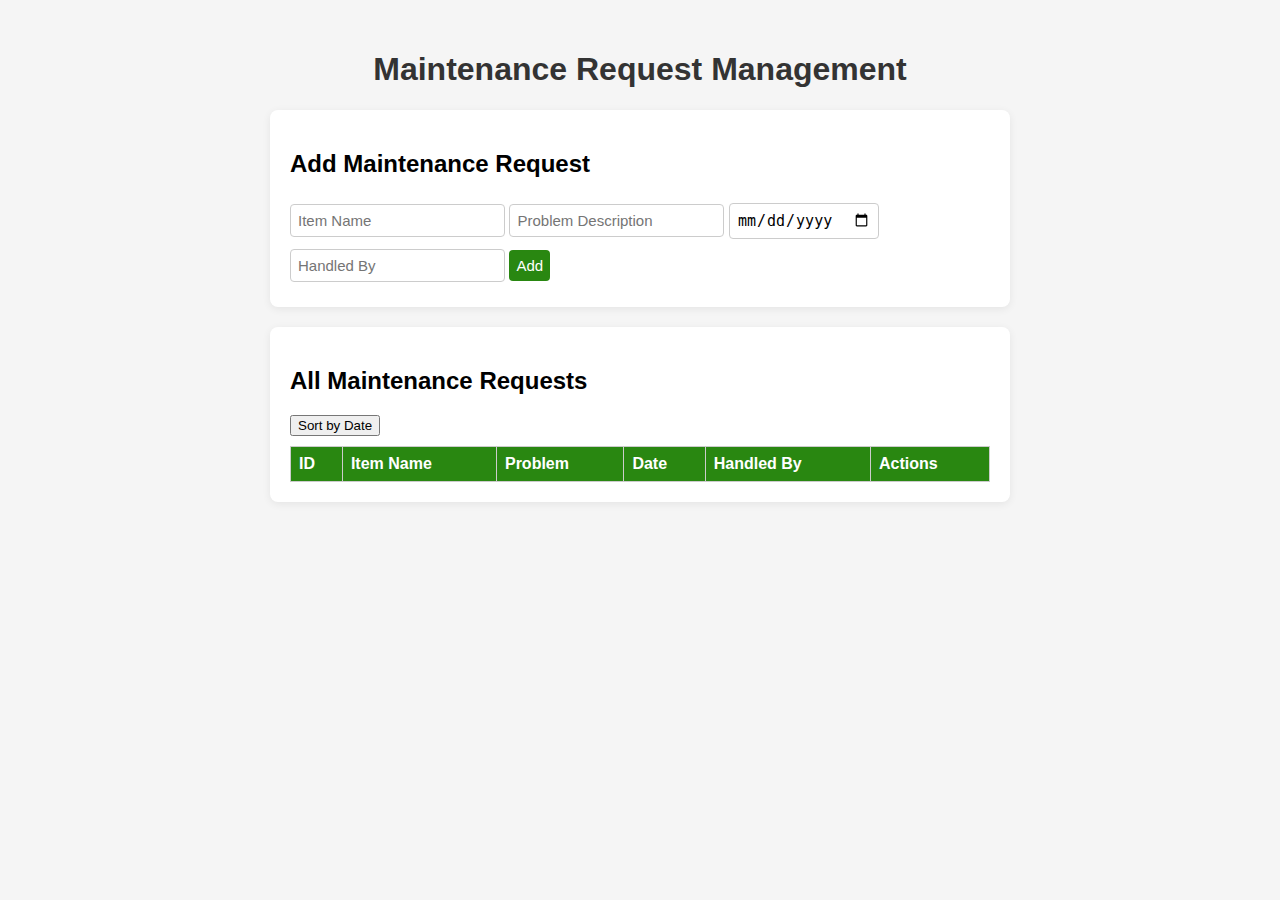
<file: src/main/resources/static/index.html>
<!DOCTYPE html>
<html lang="en">
<head>
  <meta charset="UTF-8">
  <title>Maintenance Request Management</title>
  <style>
    body {
      font-family: Arial, sans-serif;
      background: #f5f5f5;
      margin: 0;
      padding: 30px;
    }
    h1 {
      color: #333;
      text-align: center;
    }
    section {
      background: #fff;
      margin: 20px auto;
      padding: 20px;
      border-radius: 8px;
      max-width: 700px;
      box-shadow: 0 2px 8px rgba(0,0,0,0.07);
    }
    form input, form select, form button {
      margin: 5px 0;
      padding: 7px;
      font-size: 15px;
      border-radius: 4px;
      border: 1px solid #ccc;
    }
    form button {
      background: #298711;
      color: #fff;
      border: none;
      cursor: pointer;
      margin-right: 10px;
    }
    form button[type="button"] {
      background: #aaa;
    }
    form button:hover {
      background: #27810f;
    }
    #requestsTable {
      width: 100%;
      border-collapse: collapse;
      margin-top: 10px;
    }
    #requestsTable th, #requestsTable td {
      border: 1px solid #ccc;
      padding: 8px;
      text-align: left;
    }
    #requestsTable th {
      background: #298711;
      color: #fff;
    }
    #requestsTable td button {
      padding: 4px 10px;
      margin: 0 2px;
      border: none;
      border-radius: 3px;
      cursor: pointer;
    }
    #requestsTable .edit-btn {
      background: #ffc107;
      color: #333;
    }
    #requestsTable .delete-btn {
      background: #dc3545;
      color: #fff;
    }
    #message {
      text-align: center;
      margin-top: 20px;
      color: green;
      font-weight: bold;
    }
  </style>
</head>
<body>
<h1>Maintenance Request Management</h1>
<section id="add-section">
  <h2>Add Maintenance Request</h2>
  <form id="addForm">
    <input type="text" id="itemName" placeholder="Item Name" required>
    <input type="text" id="problemDescription" placeholder="Problem Description" required>
    <input type="date" id="requestDate" required>
    <input type="text" id="handledBy" placeholder="Handled By" required>
    <button type="submit">Add</button>
  </form>
</section>

<section id="list-section">
  <h2>All Maintenance Requests</h2>
  <button onclick="fetchRequests(true)">Sort by Date</button>
  <table id="requestsTable">
    <thead>
    <tr>
      <th>ID</th>
      <th>Item Name</th>
      <th>Problem</th>
      <th>Date</th>
      <th>Handled By</th>
      <th>Actions</th>
    </tr>
    </thead>
    <tbody id="requestsBody"></tbody>
  </table>
</section>

<section id="update-section" style="display:none;">
  <h2>Update Maintenance Request</h2>
  <form id="updateForm">
    <input type="hidden" id="updateId">
    <input type="text" id="updateItemName" placeholder="Item Name" required>
    <input type="text" id="updateProblemDescription" placeholder="Problem Description" required>
    <input type="date" id="updateRequestDate" required>
    <input type="text" id="updateHandledBy" placeholder="Handled By" required>
    <button type="submit">Update</button>
    <button type="button" onclick="hideUpdateForm()">Cancel</button>
  </form>
</section>

<div id="message"></div>
<script>
  const API_URL = "http://localhost:8081/maintenance";

  document.addEventListener("DOMContentLoaded", function() {
    fetchRequests();

    document.getElementById("addForm").onsubmit = async function(e) {
      e.preventDefault();
      const data = {
        itemName: document.getElementById("itemName").value,
        problemDescription: document.getElementById("problemDescription").value,
        requestDate: document.getElementById("requestDate").value,
        handledBy: document.getElementById("handledBy").value
      };
      const res = await fetch(`${API_URL}/add`, {
        method: "POST",
        headers: { "Content-Type": "application/json" },
        body: JSON.stringify(data)
      });
      showMessage(await res.text());
      fetchRequests();
      e.target.reset();
    };

    document.getElementById("updateForm").onsubmit = async function(e) {
      e.preventDefault();
      const id = document.getElementById("updateId").value;
      const data = {
        itemName: document.getElementById("updateItemName").value,
        problemDescription: document.getElementById("updateProblemDescription").value,
        requestDate: document.getElementById("updateRequestDate").value,
        handledBy: document.getElementById("updateHandledBy").value
      };
      const res = await fetch(`${API_URL}/update/${id}`, {
        method: "PUT",
        headers: { "Content-Type": "application/json" },
        body: JSON.stringify(data)
      });
      showMessage(await res.text());
      fetchRequests();
      hideUpdateForm();
    };
  });

  async function fetchRequests(sorted = false) {
    const res = await fetch(`${API_URL}/all${sorted ? "?sorted=true" : ""}`);
    const requests = await res.json();
    const tbody = document.getElementById("requestsBody");
    tbody.innerHTML = "";
    requests.forEach(req => {
      const tr = document.createElement("tr");
      tr.innerHTML = `
                    <td>${req.requestId}</td>
                    <td>${req.itemName}</td>
                    <td>${req.problemDescription}</td>
                    <td>${req.requestDate}</td>
                    <td>${req.handledBy}</td>
                    <td>
                        <button class="edit-btn" onclick="showUpdateForm(${req.requestId}, '${escape(req.itemName)}', '${escape(req.problemDescription)}', '${req.requestDate}', '${escape(req.handledBy)}')">Edit</button>
                        <button class="delete-btn" onclick="deleteRequest(${req.requestId})">Delete</button>
                    </td>
                `;
      tbody.appendChild(tr);
    });
  }

  function showUpdateForm(id, itemName, problemDescription, requestDate, handledBy) {
    document.getElementById("update-section").style.display = "block";
    document.getElementById("updateId").value = id;
    document.getElementById("updateItemName").value = unescape(itemName);
    document.getElementById("updateProblemDescription").value = unescape(problemDescription);
    document.getElementById("updateRequestDate").value = requestDate;
    document.getElementById("updateHandledBy").value = unescape(handledBy);
    window.scrollTo(0, document.body.scrollHeight);
  }

  function hideUpdateForm() {
    document.getElementById("update-section").style.display = "none";
  }

  async function deleteRequest(id) {
    if (!confirm("Are you sure you want to delete this request?")) return;
    const res = await fetch(`${API_URL}/delete/${id}`, { method: "DELETE" });
    showMessage(await res.text());
    fetchRequests();
  }

  function showMessage(msg) {
    const div = document.getElementById("message");
    div.innerText = msg;
    setTimeout(() => div.innerText = "", 3000);
  }
</script>
</body>
</html>
</file>
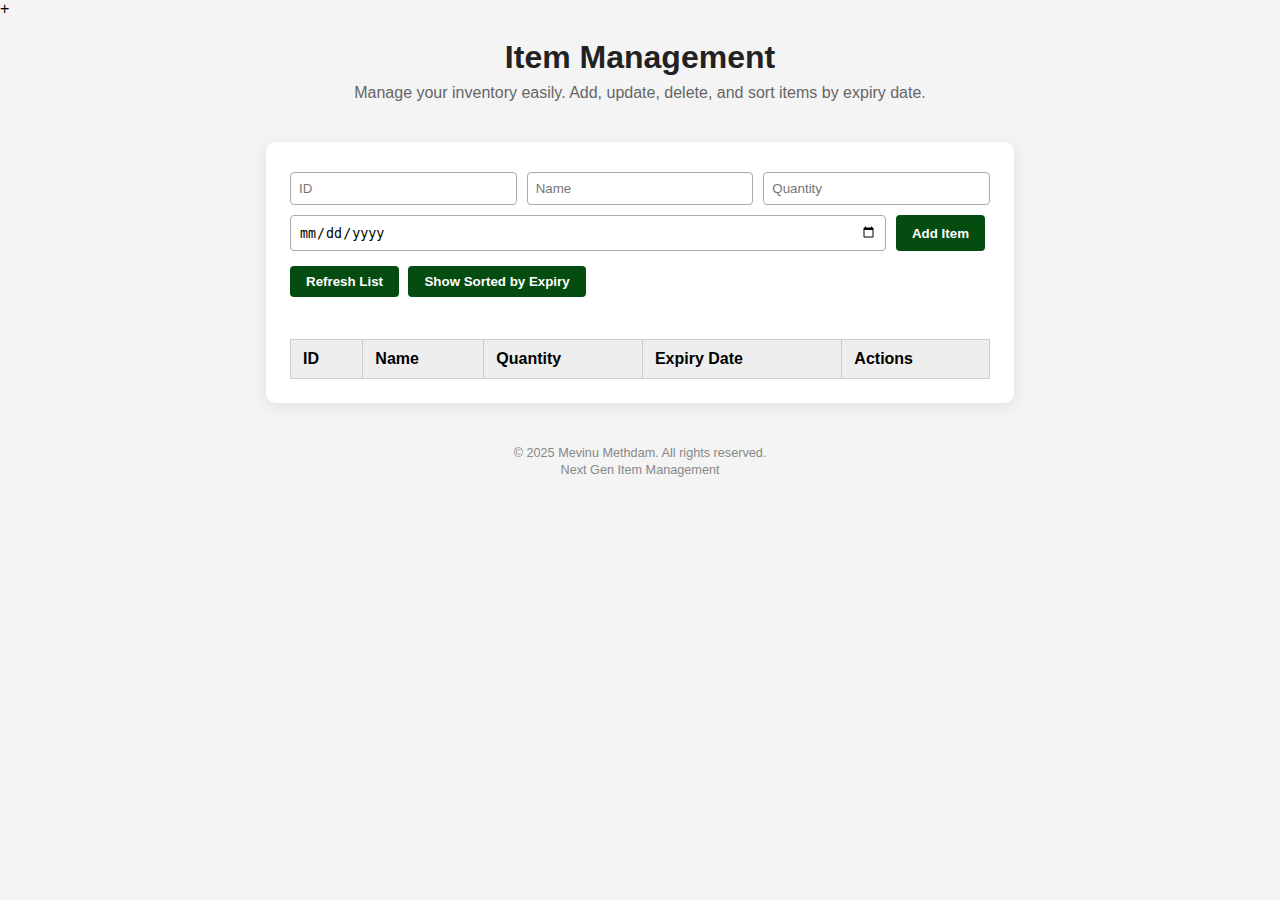
<file: src/main/resources/static/item.html>
<!-- Updated HTML File -->

<!-- http://localhost:8080/item.html -->
<!DOCTYPE html>
<html lang="en">
<head>+
  <meta charset="UTF-8">
  <title>Item Management</title>
  <meta name="viewport" content="width=device-width, initial-scale=1">
  <style>
    body { font-family: Arial, sans-serif; margin: 0; background: #f4f4f4; }
    header, footer { text-align: center; margin-bottom: 20px; }
    .container { background: #fff; padding: 30px 24px 24px 24px; border-radius: 10px; max-width: 700px; margin: 40px auto; box-shadow: 0 4px 16px #e0e0e0; }
    h1 { color: #222; margin-bottom: 8px; }
    p { color: #666; margin-top: 0; }
    form { display: flex; flex-wrap: wrap; gap: 10px; margin-bottom: 15px; }
    label { display: none; }
    input[type="text"], input[type="number"], input[type="date"] {
      flex: 1 1 120px; padding: 8px; border-radius: 4px; border: 1px solid #aaa; margin-bottom: 0;
    }
    button { padding: 8px 16px; border-radius: 4px; border: none; background: #044c10; color: #fff; font-weight: bold; cursor: pointer; margin-right: 5px; transition: background 0.2s; }
    button:hover { background: #044c10; }
    .actions button { margin-right: 0; }
    #message { min-height: 24px; color: #044c10; margin-bottom: 8px; font-weight: bold; }
    table { width: 100%; border-collapse: collapse; margin-top: 18px; background: #fafafa; }
    th, td { padding: 10px 12px; border: 1px solid #ccc; text-align: left; }
    th { background: #eee; }
    tr:nth-child(even) { background: #f2f2f2; }
    @media (max-width: 600px) {
      .container { padding: 10px; }
      form { flex-direction: column; }
      input, button { width: 100%; margin-right: 0; }
    }
    footer { margin-top: 40px; color: #888; font-size: 0.95em; }
  </style>
</head>
<body>
<header>
  <h1>Item Management</h1>
  <p>Manage your inventory easily. Add, update, delete, and sort items by expiry date.</p>
</header>
<main>
  <section class="container">
    <form id="itemForm">
      <label for="id">ID</label>
      <input type="text" id="id" placeholder="ID" required>
      <label for="name">Name</label>
      <input type="text" id="name" placeholder="Name" required>
      <label for="quantity">Quantity</label>
      <input type="number" id="quantity" placeholder="Quantity" required>
      <label for="expiryDate">Expiry Date</label>
      <input type="date" id="expiryDate" placeholder="Expiry Date" required>
      <button type="submit">Add Item</button>
    </form>
    <div>
      <button onclick="fetchItems()">Refresh List</button>
      <button onclick="fetchSortedItems()">Show Sorted by Expiry</button>
    </div>
    <div id="message"></div>
    <table id="itemsTable">
      <thead>
      <tr>
        <th>ID</th><th>Name</th><th>Quantity</th><th>Expiry Date</th><th>Actions</th>
      </tr>
      </thead>
      <tbody></tbody>
    </table>
  </section>
</main>
<footer>
  <small>
    &copy; 2025 Mevinu Methdam. All rights reserved.<br>
    Next Gen Item Management
  </small>
</footer>
<script>
  const apiBase = "http://localhost:8080/items";
  let editingId = null;

  document.getElementById('itemForm').onsubmit = async function(e) {
    e.preventDefault();
    const item = {
      id: document.getElementById('id').value,
      name: document.getElementById('name').value,
      quantity: parseInt(document.getElementById('quantity').value),
      expiryDate: document.getElementById('expiryDate').value
    };
    const res = await fetch(apiBase + "/add", {
      method: "POST",
      headers: { "Content-Type": "application/json" },
      body: JSON.stringify(item)
    });
    if (res.ok) {
      showMessage("Item added successfully!");
    } else {
      showMessage("Failed to add item.", true);
    }
    fetchItems();
    this.reset();
  };

  async function fetchItems() {
    const res = await fetch(apiBase + "/view");
    const items = await res.json();
    renderItems(items);
  }

  async function fetchSortedItems() {
    const res = await fetch(apiBase + "/sorted");
    const items = await res.json();
    renderItems(items);
  }

  function renderItems(items) {
    const tbody = document.querySelector("#itemsTable tbody");
    tbody.innerHTML = "";
    items.forEach(item => {
      const isEditing = editingId === item.id;
      const tr = document.createElement("tr");
      if (isEditing) {
        tr.innerHTML = `
            <td>${item.id}</td>
            <td><input id="edit-name" value="${item.name}"></td>
            <td><input id="edit-quantity" type="number" value="${item.quantity}"></td>
            <td><input id="edit-expiryDate" type="date" value="${item.expiryDate}"></td>
            <td class="actions">
              <button onclick="updateItem('${item.id}')">Update</button>
              <button onclick="cancelEdit()">Cancel</button>
            </td>
          `;
      } else {
        tr.innerHTML = `
            <td>${item.id}</td>
            <td>${item.name}</td>
            <td>${item.quantity}</td>
            <td>${item.expiryDate}</td>
            <td class="actions">
              <button onclick="editItem('${item.id}')">Edit</button>
              <button onclick="deleteItem('${item.id}')">Delete</button>
            </td>
          `;
      }
      tbody.appendChild(tr);
    });
  }

  function editItem(id) {
    editingId = id;
    fetchItems();
  }

  function cancelEdit() {
    editingId = null;
    fetchItems();
  }

  async function updateItem(id) {
    const name = document.getElementById('edit-name').value;
    const quantity = parseInt(document.getElementById('edit-quantity').value);
    const expiryDate = document.getElementById('edit-expiryDate').value;
    // Fetch the current item
    const res = await fetch(apiBase + "/view");
    const items = await res.json();
    const item = items.find(i => i.id === id);
    if (!item) return;
    item.name = name;
    item.quantity = quantity;
    item.expiryDate = expiryDate;
    const updateRes = await fetch(apiBase + `/update/${id}`, {
      method: "PUT",
      headers: { "Content-Type": "application/json" },
      body: JSON.stringify(item)
    });
    if (updateRes.ok) {
      showMessage("Item updated.");
    } else {
      showMessage("Failed to update item.", true);
    }
    editingId = null;
    fetchItems();
  }

  async function deleteItem(id) {
    const res = await fetch(apiBase + `/delete/${id}`, { method: "DELETE" });
    if (res.ok) {
      showMessage("Item deleted.");
    } else {
      showMessage("Failed to delete item.", true);
    }
    fetchItems();
  }

  function showMessage(msg, isError = false) {
    const messageDiv = document.getElementById('message');
    messageDiv.textContent = msg;
    messageDiv.style.color = isError ? "#c00" : "#008000";
    setTimeout(() => { messageDiv.textContent = ""; }, 2000);
  }

  // Initial load
  fetchItems();
</script>
</body>
</html>
</file>
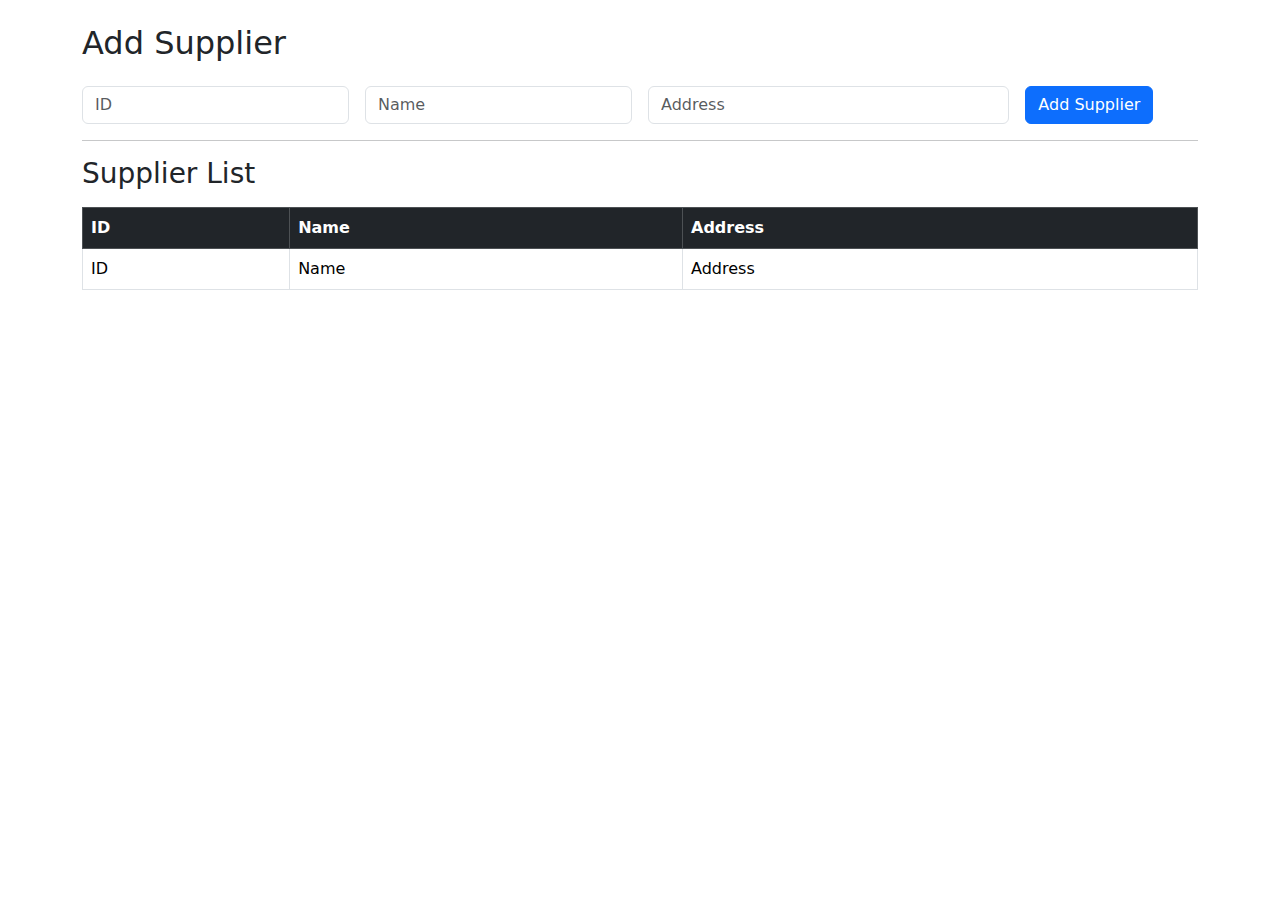
<file: src/main/resources/templates/addSupplier.html>
<!DOCTYPE html>
<html xmlns:th="http://www.thymeleaf.org">
<head>
    <title>Supplier Management</title>
    <link href="https://cdn.jsdelivr.net/npm/bootstrap@5.3.0/dist/css/bootstrap.min.css" rel="stylesheet">
</head>
<body class="p-4">
<div class="container">
    <h2 class="mb-4">Add Supplier</h2>
    <form th:action="@{/addSupplier}" method="post" class="row g-3">
        <div class="col-md-3">
            <input type="text" name="id" class="form-control" placeholder="ID" required>
        </div>
        <div class="col-md-3">
            <input type="text" name="name" class="form-control" placeholder="Name" required>
        </div>
        <div class="col-md-4">
            <input type="text" name="address" class="form-control" placeholder="Address" required>
        </div>
        <div class="col-md-2">
            <button type="submit" class="btn btn-primary">Add Supplier</button>
        </div>
    </form>

    <hr>

    <h3>Supplier List</h3>
    <table class="table table-bordered mt-3">
        <thead class="table-dark">
        <tr>
            <th>ID</th><th>Name</th><th>Address</th>
        </tr>
        </thead>
        <tbody>
        <tr th:each="supplier : ${suppliers}">
            <td th:text="${supplier.id}">ID</td>
            <td th:text="${supplier.name}">Name</td>
            <td th:text="${supplier.address}">Address</td>
        </tr>
        </tbody>
    </table>
</div>
</body>
</html>
</file>
